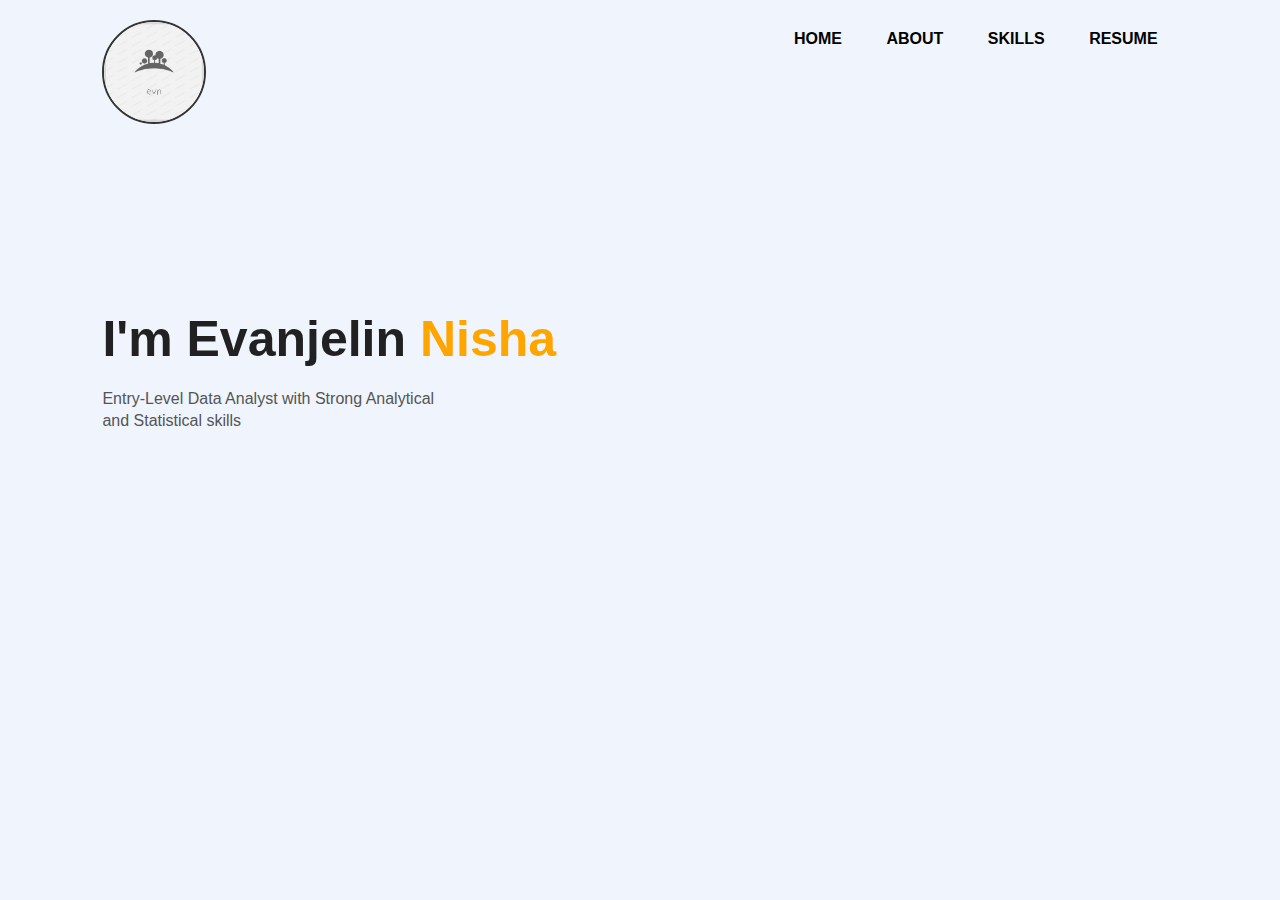
<file: index.html>
<!DOCTYPE html>
<html lang="en">
<head>
    <meta charset="UTF-8">
    <meta http-equiv="X-UA-Compatible" content="IE=edge">
    <meta name="viewport" content="width=device-width,initial-scale=1.0">
    <title>Personle Portfolio website</title>
    <link rel="stylesheet" href="style.css">
</head>
<body>
    <div class="hero">
        <nav>
            <img src="img\log.png" alt="Sample Image" style="width: 100px; height: 100px; border-radius: 50%; border: 2px solid #333;" >

            <ul>
                <li><a href="#" class="active">HOME</a></li>
                <li><a href="about.html">ABOUT</a></li>
                <li><a href="skillls.html">SKILLS</a></li>
                <li><a href="resume.html">RESUME</a></li>
        
            </ul>
        </nav>
        <div class="detel">
            <h1>I'm Evanjelin <span>Nisha</span></h1>
            <p>Entry-Level Data Analyst with Strong Analytical
                <br>and Statistical skills 
            </p>
           
        </div>
    
    </div>
</body>
</html>
</file>
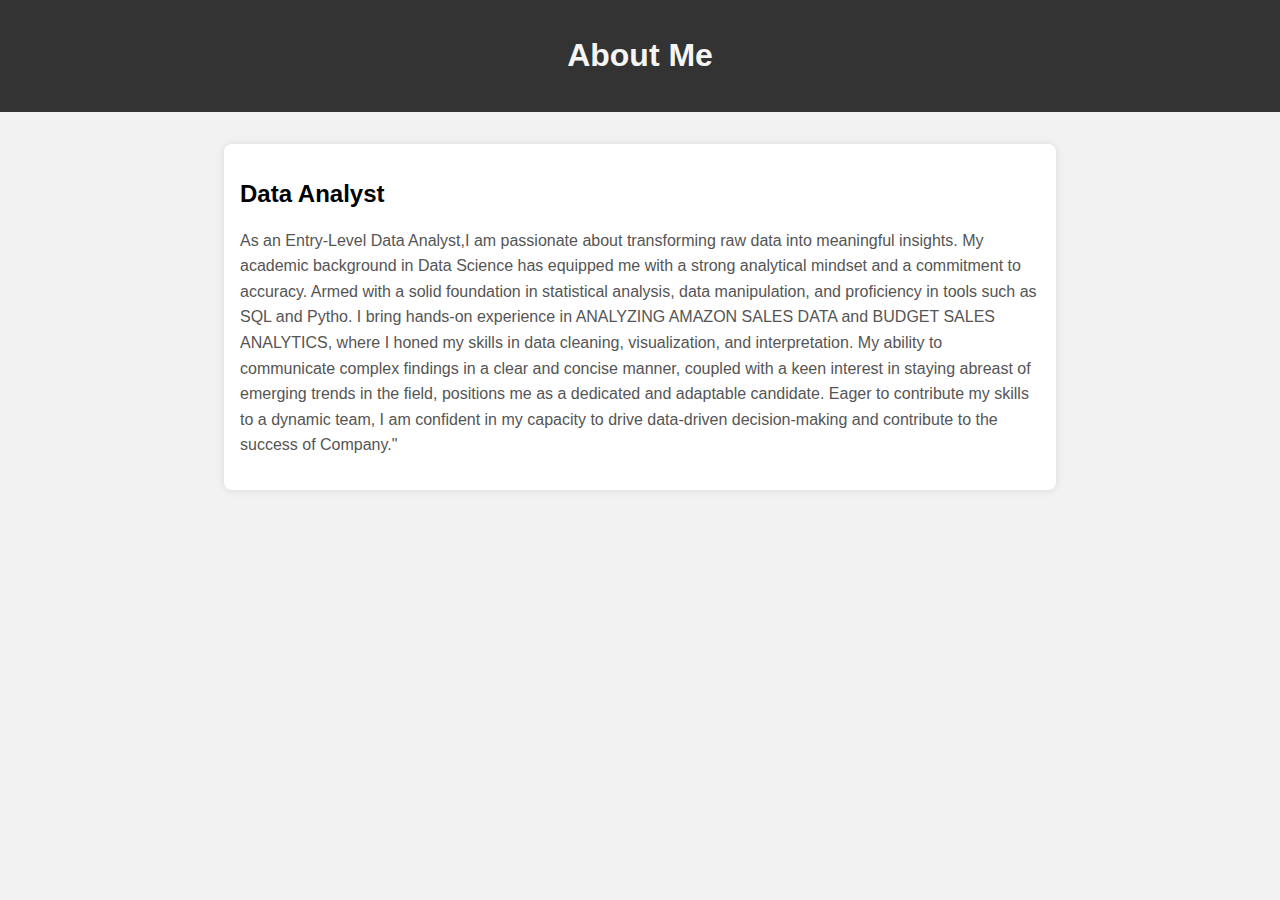
<file: about.html>
<!DOCTYPE html>
<html lang="en">
<head>
    <meta charset="UTF-8">
    <meta name="viewport" content="width=device-width, initial-scale=1.0">
    <title>About Us</title>
    <style>
        body {
            font-family: Arial, sans-serif;
            margin: 0;
            padding: 0;
            background-color: #f2f2f2;
        }

        header {
            background-color: #333;
            color: #fff;
            text-align: center;
            padding: 1em;
        }

        section {
            max-width: 800px;
            margin: 2em auto;
            padding: 1em;
            background-color: #fff;
            border-radius: 8px;
            box-shadow: 0 0 10px rgba(0, 0, 0, 0.1);
        }

        h1 {
            color: whitesmoke;
        }

        p {
            line-height: 1.6;
            color: #555;
        }

        
    </style>
</head>
<body>

    <header>
        <h1>About Me</h1>
    </header>

    <section>
        <h2>Data Analyst</h2>
        <p>As an Entry-Level Data Analyst,I am passionate about transforming raw data into meaningful insights. 
         My academic background in Data Science has equipped me with a strong analytical mindset and a commitment to accuracy.
         Armed with a solid foundation in statistical analysis, data manipulation, and proficiency in tools such as SQL and Pytho. 
         I bring hands-on experience in ANALYZING AMAZON SALES DATA and BUDGET SALES ANALYTICS, where I honed my skills in data cleaning, visualization, and interpretation. 
         My ability to communicate complex findings in a clear and concise manner, coupled with a keen interest in staying abreast of emerging trends in the field, positions me as a dedicated and adaptable candidate.
         Eager to contribute my skills to a dynamic team, I am confident in my capacity to drive data-driven decision-making and contribute to the success of Company."</p>

    </section>

    

</body>
</html>
</file>
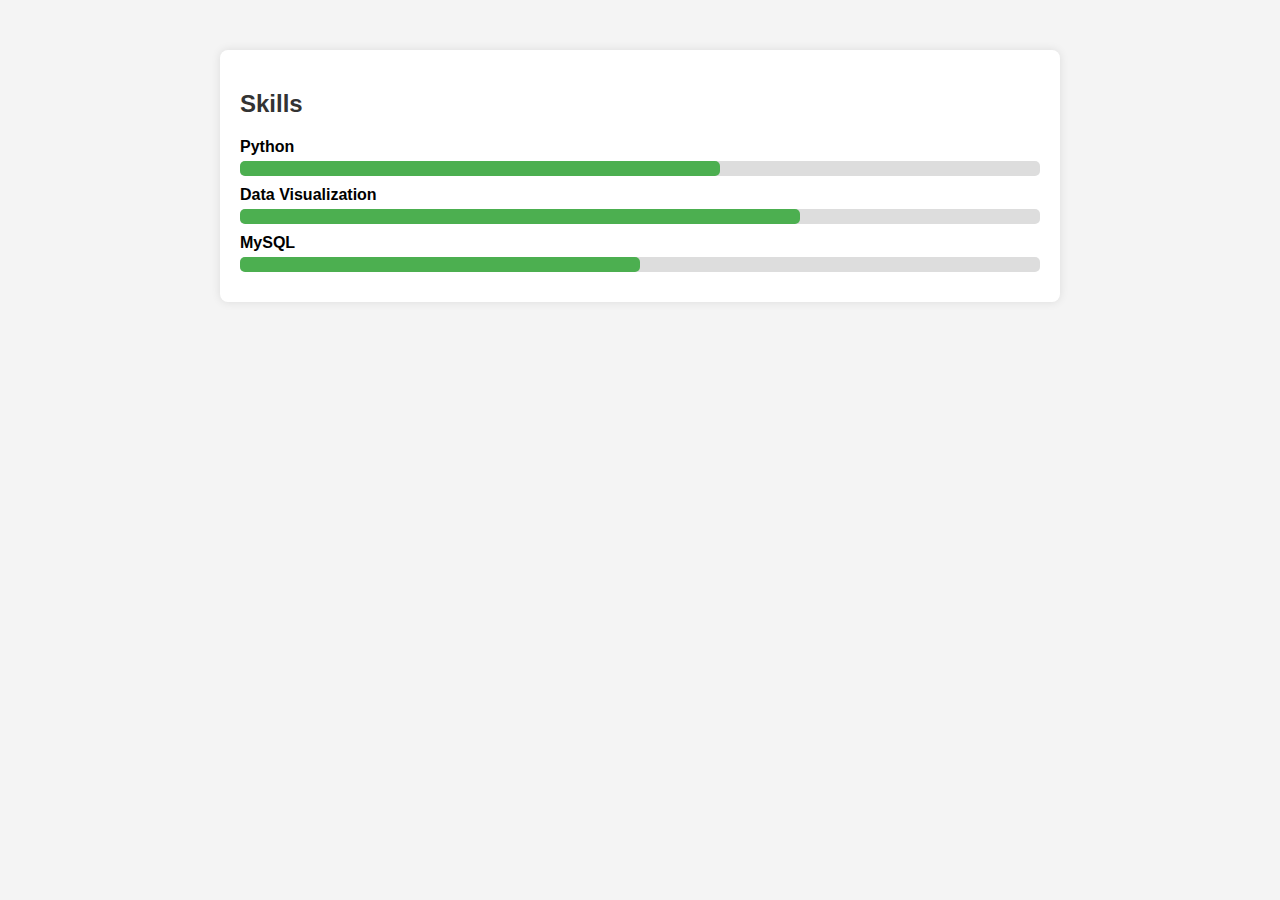
<file: skillls.html>
<!DOCTYPE html>
<html lang="en">
<head>
    <meta charset="UTF-8">
    <meta name="viewport" content="width=device-width, initial-scale=1.0">
    <title>Your Resume</title>
    <style>
        body {
            font-family: 'Arial', sans-serif;
            margin: 0;
            padding: 0;
            background-color: #f4f4f4;
        }

        .resume-container {
            max-width: 800px;
            margin: 50px auto;
            background-color: #fff;
            padding: 20px;
            border-radius: 8px;
            box-shadow: 0 0 10px rgba(0, 0, 0, 0.1);
        }

        h2 {
            color: #333;
        }

        .skills {
            margin-top: 20px;
        }

        .skill-item {
            margin-bottom: 10px;
        }

        .skill-name {
            font-weight: bold;
        }

        .skill-bar {
            background-color: #ddd;
            height: 15px;
            border-radius: 5px;
            margin-top: 5px;
        }

        .skill-progress {
            height: 100%;
            border-radius: 5px;
            background-color: #4caf50;
        }
    </style>
</head>
<body>

    <div class="resume-container">
       
        
        <!-- Other sections of your resume -->

        <div class="skills">
            <h2>Skills</h2>

            <div class="skill-item">
                <span class="skill-name">Python</span>
                <div class="skill-bar">
                    <div class="skill-progress" style="width: 60%;"></div>
                </div>
            </div>

            <div class="skill-item">
                <span class="skill-name">Data Visualization</span>
                <div class="skill-bar">
                    <div class="skill-progress" style="width: 70%;"></div>
                </div>
            </div>

            <div class="skill-item">
                <span class="skill-name">MySQL</span>
                <div class="skill-bar">
                    <div class="skill-progress" style="width: 50%;"></div>
                </div>
            </div>

            <!-- Add more skills as needed -->

        </div>
    </div>

</body>
</html>
</file>
<file: style.css>
*{
    margin: 0;
    padding: 0;
    font-family: sans-serif;
}

.hero{
    position: relative;
    width: 100%;
    height: 100vh;
    background: #eff4fd;
}

nav{
    display: flex;
    width: 84%;
    margin: auto;
    padding: 20px 0;
    align-items: centre;
    justify-content: space-between;
}

nav ul li{
    display: inline-block;
    list-style: none;
    margin: 10px 20px;
}

nav ul li a{
    text-decoration: none;
    color: #000;
    font-weight: bold;
}

nav ul li a:hover{
    color: red;
}

.detel{
    margin-left: 8%;
    margin-top: 13%;
}

.detel h1{
    font-size: 50px;
    color: #212121;
    margin-bottom: 20px;
}

span{
    color: orange;
}

.detel p{
    color: #555;
    line-height: 22px;
}

.detel a{
    background: #212121;
    padding: 10px 18px;
    text-decoration: none;
    font-weight: bold;
    color: #fff;
    display: inline-block;
    margin: 30px 0;
    border-radius: 5px;
}
</file>
